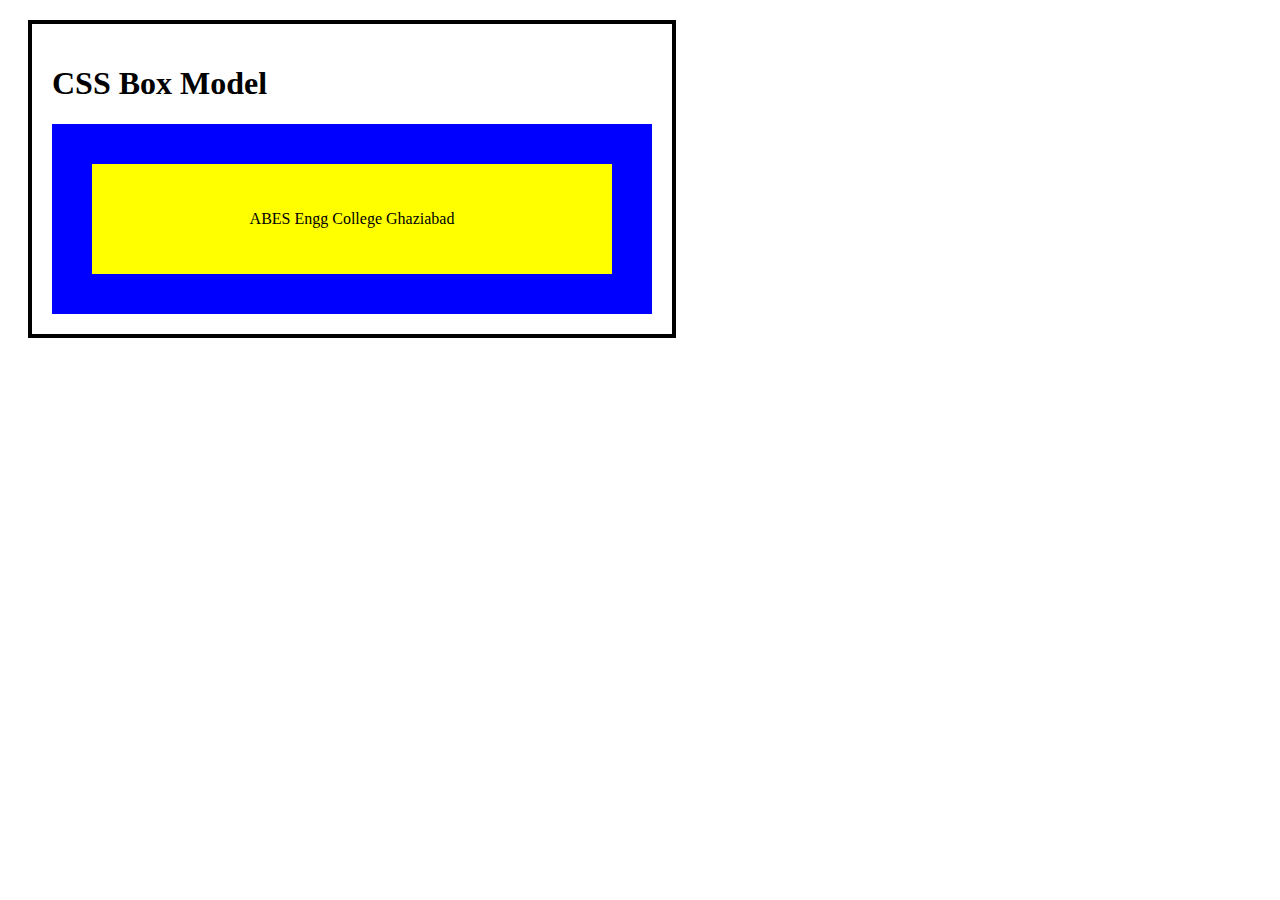
<file: Assignment-3.html>
<!DOCTYPE html>
<html lang="en">
<head>
    <meta charset="UTF-8">
    <meta name="viewport" content="width=device-width, initial-scale=1.0">
    <title>Assignment-3</title>
    <link rel="stylesheet" href="./style-2.css">
</head>
<body>
    <div class="box">
        <h1>CSS Box Model</h1>
        <div class="inner-box">
            <div class="content">
               <p>ABES Engg College Ghaziabad</p>
            </div>
        </div>
    </div>
</body>
</html>
</file>
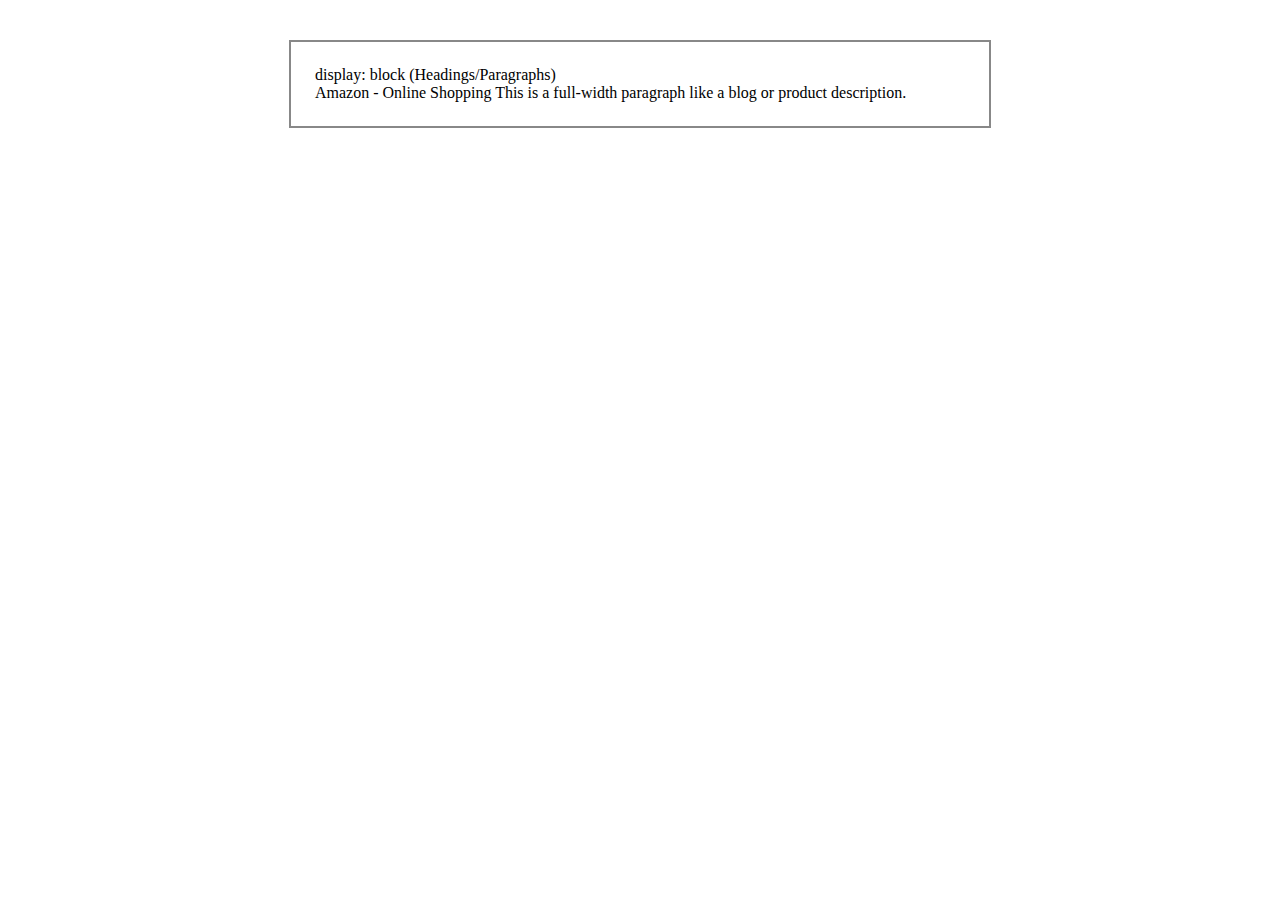
<file: blockelement.html>
<!DOCTYPE html>
<html lang="en">
<head>
    <meta charset="UTF-8">
    <meta name="viewport" content="width=device-width, initial-scale=1.0">
    <title>Document</title>
        <link rel="stylesheet" href="./style-3.css">
</head>
<body>
   <!-- <div>
    <h2>display:block (Headings/Paragraph)</h2>
    <h1>Amazon-Online Shopping</h1>
    <p>This is a full-width paragraph like a blog or product description</p>

   </div> -->
    
 <!-- <div>
    <h2>display: inline-block(product cards)</h2>
    <div class="Box1">
        <p>Book</p>
        <br>
        <p>&dollar; 10</p>
      </div>
<div class="Box2">
    <p>Headphones</p>
    <br>
    <p>&dollar; 25</p>
</div>
<div class="Box3">
    <p>Watch</p>
    <br>
    <p>&dollar; 50</p>

</div>



 </div> -->

<!-- <div>
   <h2>
    clear(Footer below floated content)</h2>
   <p>This paragraph wraps around </p>
<img src="./13-laptop-platinum-right-render-fy25_VP4-1260x795.avif" alt="image">

</div> -->

<!-- <div class="block-example">
    <h2>display: block (Headings/Paragraphs)</h2>
    <div class="heading">Amazon - Online Shopping</div>
    <div class="description">This is a full-width paragraph like a blog or product description.</div>
</div> -->


       
    
    <div class="container">
        <div class="block-heading">
            display: block (<span class="highlight">Headings/Paragraphs</span>)
        </div>
        <span class="main-title">Amazon - Online Shopping</span>
        <span class="description">This is a full-width paragraph like a blog or product description.</span>
    </div>
</body>
</html>
</file>
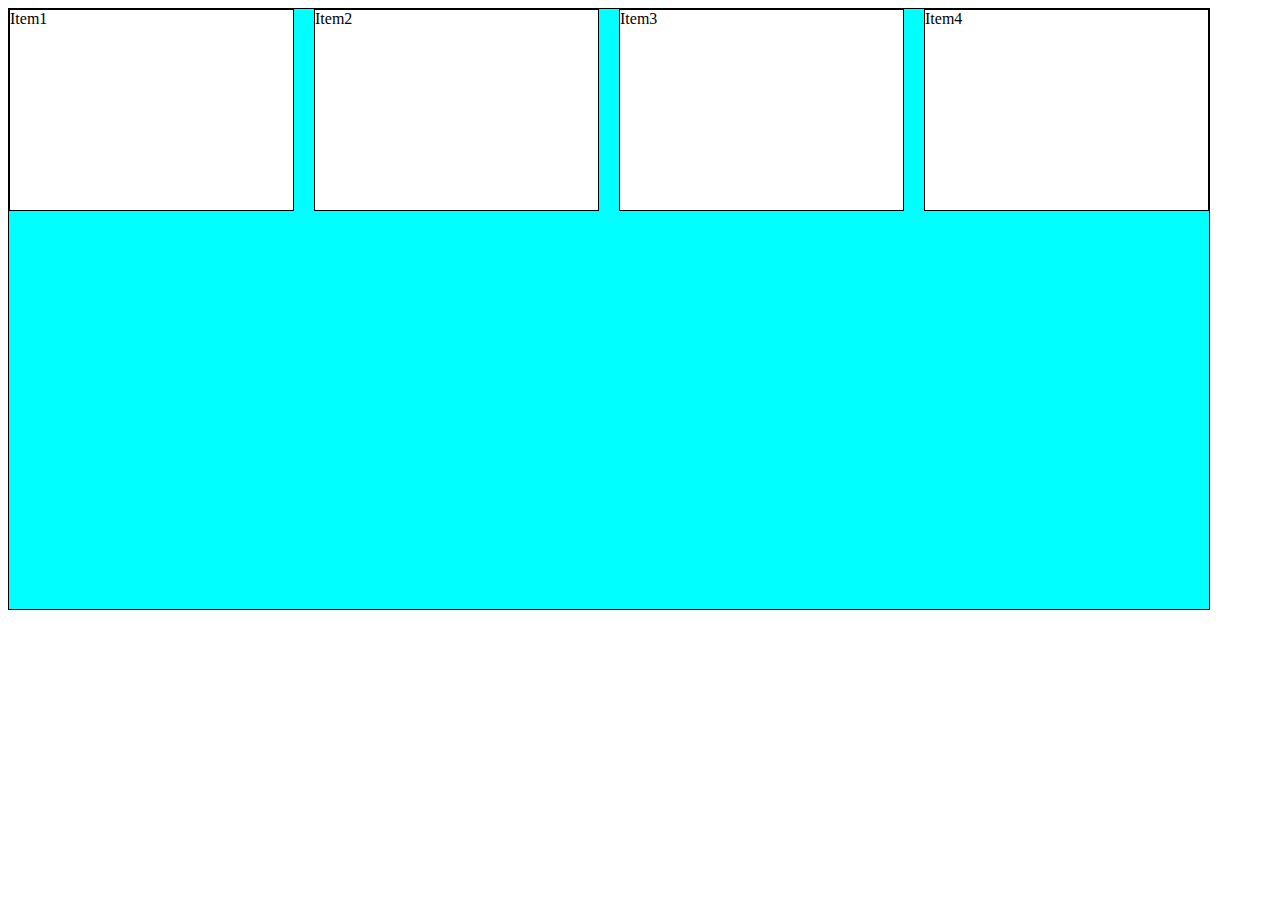
<file: Flex-Box.html>
<!DOCTYPE html>
<html lang="en">
<head>
    <meta charset="UTF-8">
    <meta name="viewport" content="width=device-width, initial-scale=1.0">
    <title>Flex-Box</title>
    <link rel="stylesheet" href="./style-4.css">
</head>
<body>
    <div class="container">
    <div class="item">Item1</div>
    <div class="item">Item2</div>
    <div class="item">Item3</div>
    <div class="item">Item4</div>
    </div>


</body>
</html>
</file>
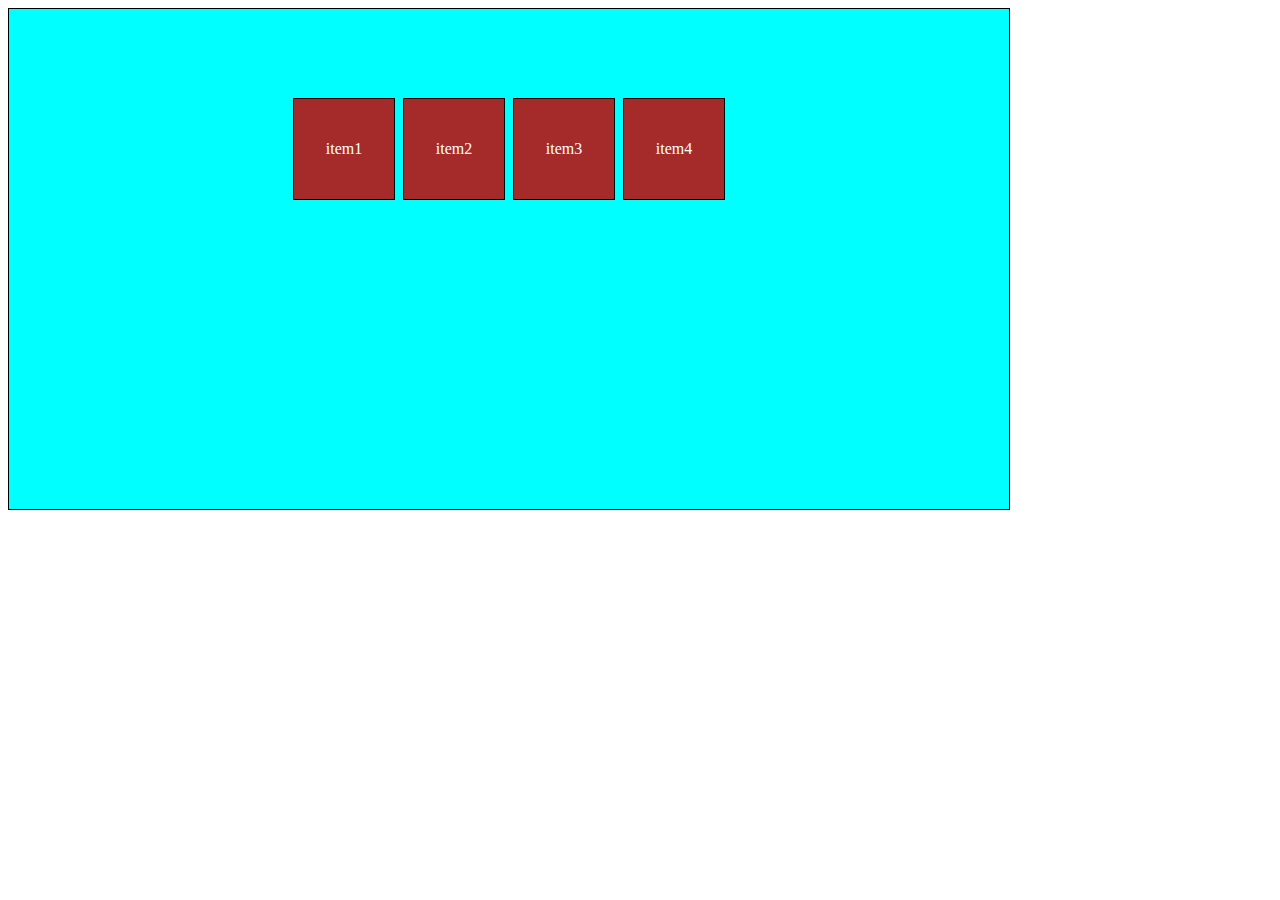
<file: grid.html>
<!DOCTYPE html>
<html lang="en">

<head>
    <meta charset="UTF-8">
    <meta name="viewport" content="width=device-width, initial-scale=1.0">
    <title>Grid</title>
    <link rel="stylesheet" href="./style-5.css">
</head>

<body>
    <div class="container">
        <div class="item item1">item1</div>
        <div class="item item2">item2</div>
        <div class="item item3">item3</div>
        <div class="item item4">item4</div>
    </div>


</body>

</html>
</file>
<file: style-2.css>
.box {
    border: 4.5px solid black;
    width: 600px;
    margin: 20px;
    padding: 20px;
}

.inner-box {
    background-color: blue;
    padding: 40px;
    border: none;
}

.content {
    background-color: yellow;
    text-align: center;
    padding: 30px;
}
</file>
<file: style-3.css>
/* .box1{
    background-color: pink;
    padding: 10px;
    margin: 100px;
}

.box2{
    background-color: yellow;
    padding: 10px;
    margin: 100px;
} */

/* 
        .block-example {
            border: 2px solid Grey ;
            padding: 20px;
            max-width: 600px;
            margin: 40px auto;
        }
        h2 {
            font-size: 24px;
        }
        .heading {
            background-color: aquamarine;
            padding: 10px;
            font-size: 32px;
            font-weight: bold;
        }
        .description {
            background-color: #ddf8d7;
            padding: 10px;
            color: #276730;
            margin-top: 10px;
        } */



         /* .container {
            border: 2px solid #888;
            padding: 24px;
            max-width: 600px;
            margin: 50px auto;
            background: #fff;
        }
        .block-heading {
            font-size: 25px;
            font-weight: bold;
        }
        .main-title {
            background: #d4ecfa;
            font-size: 36px;
            font-weight: bold;
            padding: 12px 0;
            display: block;
        }
        .description {
            background: #ddf8d7;
            color: #276730;
            padding: 10px;
            margin-top: 10px;
            display: block;
        }
        .highlight {
            color: #1877b2;
            font-weight: bold;
        } */


/* 
           .container {
            border: 2px solid #888;
            padding: 24px;
            max-width: 650px;
            margin: 40px auto;
            background-color: #fff;
        }
        .title {
            font-size: 24px;
            font-weight: bold;
            margin-bottom: 20px;
        }
        .card {
            display: inline-block;
            width: 180px;
            height: 260px;
            vertical-align: top;
            margin: 20px 20px 0 0;
            border-radius: 8px;
            box-shadow: 0 2px 8px rgba(0,0,0,0.07);
            text-align: center;
            font-size: 19px;
            padding-top: 60px;
        }
        .card.book {
            background: #fce34b;
            color: #444;
        }
        .card.headphones {
            background: #fa5ca8;
            color: #fff;
        }
        .card.watch {
            background: #bcf3f8;
            color: grey;
        }
        .price {
            display: block;
            font-size: 18px;
            margin-top: 22px;
        } */





         /* .container {
            border: 2px solid #888;
            padding: 24px;
            max-width: 700px;
            margin: 40px auto;
            background: #f7f1ed;
        }
        .title {
            font-size: 24px;
            font-weight: bold;
            margin-bottom: 20px;
        }
        .image-float {
            float: left;
            width: 180px;
            margin-right: 18px;
            margin-bottom: 8px;
            border-radius: 6px;
        }
        .content {
            font-size: 18px;
            color: #5b4c44;
        }
        .footer {
            clear: both;
            padding-top: 14px;
            color: #5b4c44;
            font-size: 17px;
        } */



         .container {
            border: 2px solid #888;
            padding: 24px;
            max-width: 650px;
            margin: 40px auto;
            background-color: #fff;
        }
        .title {
            font-size: 24px;
            font-weight: bold;
            margin-bottom: 20px;
        }
        .card {
            display: inline-block;
            width: 180px;
            height: 260px;
            vertical-align: top;
            margin: 20px 20px 0 0;
            border-radius: 8px;
            box-shadow: 0 2px 8px rgba(0,0,0,0.07);
            text-align: center;
            font-size: 19px;
            padding-top: 60px;
        }
        .card.book {
            background: #fce34b;
            color: #444;
        }
        .card.headphones {
            background: #fa5ca8;
            color: #fff;
        }
        .card.watch {
            background: #bcf3f8;
            color: grey;
        }
        .price {
            display: block;
            font-size: 18px;
            margin-top: 22px;
        }
</file>
<file: style-4.css>
.container{
    display: flex;
    height: 600px;
    width: 1200px;
    background-color: aqua;
    border: 1px solid black;
    /* flex-direction: column; */
    /* flex-wrap: wrap; */
    /* justify-content: space-around;
    align-items: center;
    align-content: space-between; */
    gap: 20px;

}



.item{
    height: 200px;
    width: 200px;
    background-color: white;
    border: 1px solid black;
    flex-grow: 1;

}


.item2{
    order: -1;
    flex-grow: 2;
    align-self: flex-end ;
}
</file>
<file: style-5.css>
.container {
    height: 500px;
    width: 1000px;
    background-color: aqua;
    border: 1px solid black;
    display: grid;
    grid-template-columns: repeat(4, 100px);
    grid-template-rows: repeat(3, 100px);
    /* grid-template-areas: "header header header header" "main main . sidebar" "footer footer footer footer"; */
    gap: 10px;
    justify-items: center;
    align-items: center;
    justify-content: center;
    align-content: center;



}

.item {
     height: 100px;
    width: 100px; 
    background-color: brown;
    border: 1px solid black;
    color: white;
    text-align: center;
    align-content: center;
}


/* .item1{
    grid-area: header;

}

.item2{
    grid-area: main;
}

.item3{
    grid-area: sidebar;
}

.item4{
    grid-area: footer;
} */
</file>
